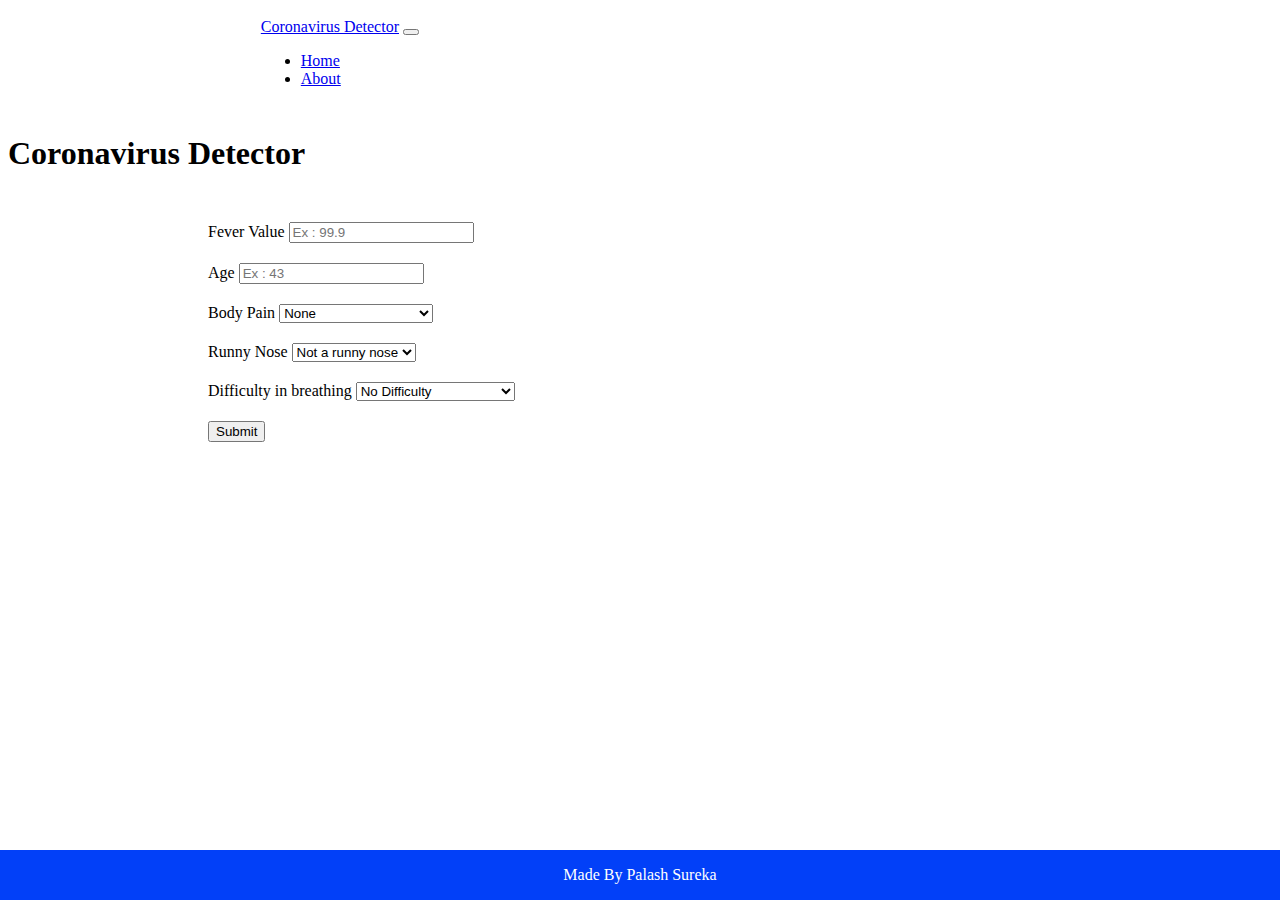
<file: templates/index.html>
<!doctype html>
<html lang="en">

<head>
    <!-- Required meta tags -->
    <meta charset="utf-8">
    <meta name="viewport" content="width=device-width, initial-scale=1">

    <!-- Bootstrap CSS -->
    <link href="https://cdn.jsdelivr.net/npm/bootstrap@5.0.0-beta1/dist/css/bootstrap.min.css" rel="stylesheet"
        integrity="sha384-giJF6kkoqNQ00vy+HMDP7azOuL0xtbfIcaT9wjKHr8RbDVddVHyTfAAsrekwKmP1" crossorigin="anonymous">



        
    <title>Covid Detector</title>

    <style>
        .footer {
        position: fixed;
        left: 0;
        bottom: 0;
        width: 100%;
        align-items: center;
        background-color: rgb(2, 64, 248);
        color: white;
        text-align: center;
        }
        .container-fluid {
            margin: auto;
            width: 60%;
            border: 5px solid none;
            padding: 10px;
        }
        .container {
            margin-top: 20px;
        }

        form {
            margin: 50px 200px 150px ;
        }

        .form-group {
            margin-bottom: 20px;
        }



    </style>

    <nav class="navbar navbar-expand-lg navbar-dark bg-dark">
        <div class="container-fluid">
            <a class="navbar-brand" href="#">Coronavirus Detector</a>
            <button class="navbar-toggler" type="button" data-bs-toggle="collapse" data-bs-target="#navbarSupportedContent"
                aria-controls="navbarSupportedContent" aria-expanded="false" aria-label="Toggle navigation">
                <span class="navbar-toggler-icon"></span>
            </button>

            <div class="collapse navbar-collapse" id="navbarSupportedContent">
                <ul class="navbar-nav me-auto mb-2 mb-lg-0">
                    <li class="nav-item">
                        <a class="nav-link active" aria-current="page" href="/">Home</a>
                    </li>
                    <li class="nav-item">
                        <a class="nav-link active" href="#">About</a>
                    </li>
                </ul>
            </div>
        </div>
    </nav>

</head>

<body>
    <div class="container">
        <h1 class="text-center">
            Coronavirus Detector
        </h1>

    </div>


<form action="/" method="POST">
    <div class="form-group" id='feverdiv'>
        <label for="fever">Fever Value</label>
        <input type="number" class="form-control" id="fever" name='fever'placeholder="Ex : 99.9">
    </div>

    <div class="form-group" id='agediv'>
        <label for="age"> Age </label>
        <input type="number" class="form-control" id="age" name='age' placeholder="Ex : 43">
    </div>


    <div class="form-group" id="paindiv">
        <label for='pain'>Body Pain</label>
        <select class="form-control" id="pain" name="pain">
            <option value="0">None</option>
            <option value="1">Severe / Medium Pain</option>
        </select>
    </div>
    
    <div class="form-group" id='nosediv'>
        <label for='runnyNose'>Runny Nose</label>
        <select class="form-control" id="runnyNose" name="runnyNose">
            <option value="0">Not a runny nose</option>
            <option value="1"> Runny Nose</option>
        </select>
    </div>

    <div class="form-group" id='breathdiv'>
        <label for='diffBreath'>Difficulty in breathing
        </label>
        <select class="form-control" id="diffBreath" name="diffBreath">
            <option value="-1">No Difficulty</option>
            <option value='0'>Not a lot , but still there</option>
            <option value="1"> Very difficult breathing</option>
        </select>
    </div>
    <button type="submit" class="btn btn-danger"> Submit </button>

</form>
<footer>
    <div class="footer">
        <p>Made By Palash Sureka </p>
    </div>

</footer>
</html>
</file>
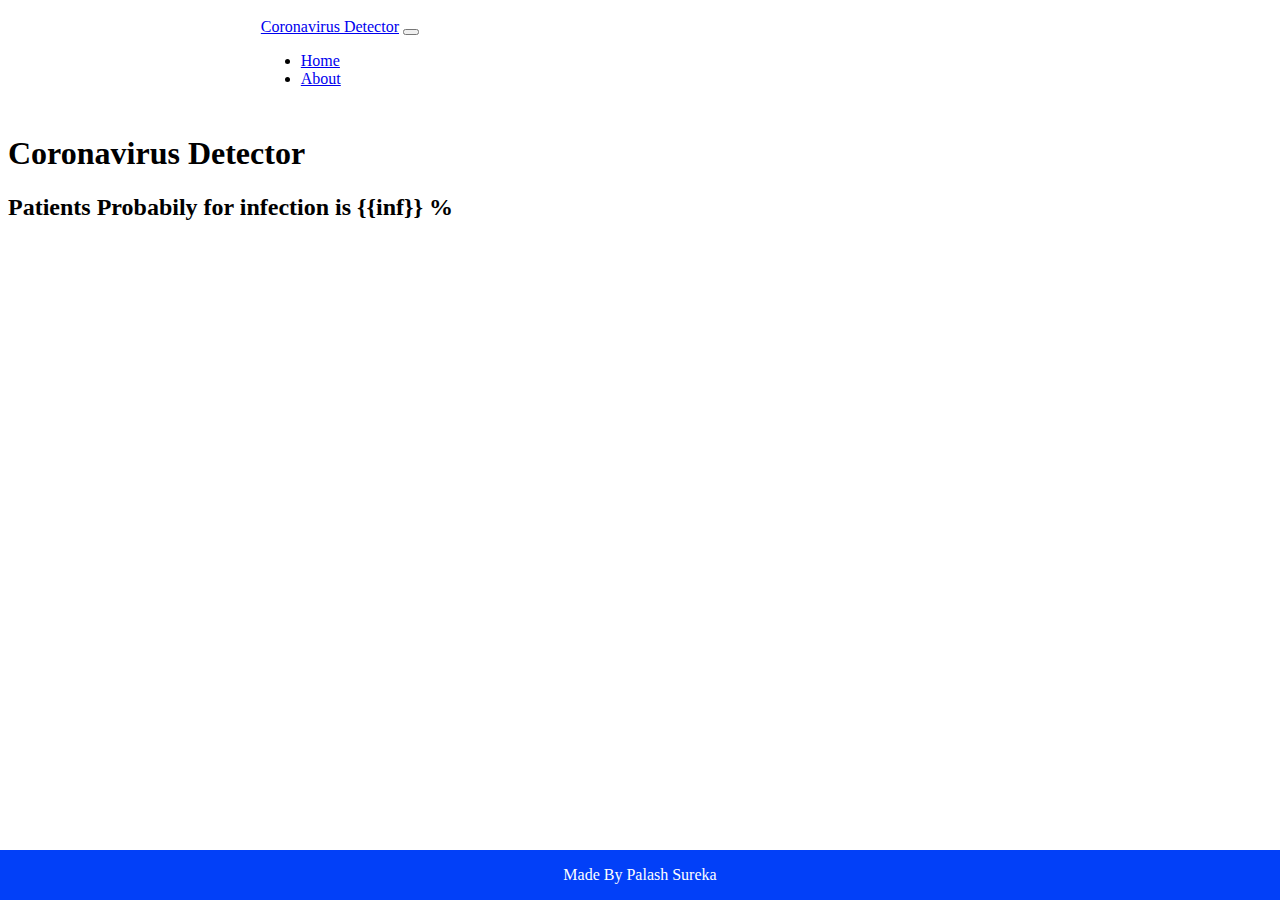
<file: templates/showProb.html>
<!doctype html>
<html lang="en">

<head>
    <!-- Required meta tags -->
    <meta charset="utf-8">
    <meta name="viewport" content="width=device-width, initial-scale=1">

    <!-- Bootstrap CSS -->
    <link href="https://cdn.jsdelivr.net/npm/bootstrap@5.0.0-beta1/dist/css/bootstrap.min.css" rel="stylesheet"
        integrity="sha384-giJF6kkoqNQ00vy+HMDP7azOuL0xtbfIcaT9wjKHr8RbDVddVHyTfAAsrekwKmP1" crossorigin="anonymous">




    <title>Covid Detector</title>

    <style>
        .footer {
            position: fixed;
            left: 0;
            bottom: 0;
            width: 100%;
            align-items: center;
            background-color: rgb(2, 64, 248);
            color: white;
            text-align: center;
        }

        .container-fluid {
            margin: auto;
            width: 60%;
            border: 5px solid none;
            padding: 10px;
        }

        .container {
            margin-top: 20px;
        }

        form {
            margin: 50px 200px 150px;
        }

        .form-group {
            margin-bottom: 20px;
        }
    </style>

    <nav class="navbar navbar-expand-lg navbar-dark bg-dark">
        <div class="container-fluid">
            <a class="navbar-brand" href="#">Coronavirus Detector</a>
            <button class="navbar-toggler" type="button" data-bs-toggle="collapse"
                data-bs-target="#navbarSupportedContent" aria-controls="navbarSupportedContent" aria-expanded="false"
                aria-label="Toggle navigation">
                <span class="navbar-toggler-icon"></span>
            </button>

            <div class="collapse navbar-collapse" id="navbarSupportedContent">
                <ul class="navbar-nav me-auto mb-2 mb-lg-0">
                    <li class="nav-item">
                        <a class="nav-link active" aria-current="page" href="/">Home</a>
                    </li>
                    <li class="nav-item">
                        <a class="nav-link active" href="#">About</a>
                    </li>
                </ul>
            </div>
        </div>
    </nav>

</head>

<body>
    <div class="container">
        <h1 class="text-center">
            Coronavirus Detector
        </h1>

        <h2 class="text-center">
            Patients Probabily for infection is {{inf}} % 
        </h2>

    </div>
    <footer>
        <div class="footer">
            <p>Made By Palash Sureka </p>
        </div>

    </footer>

</html>
</file>
